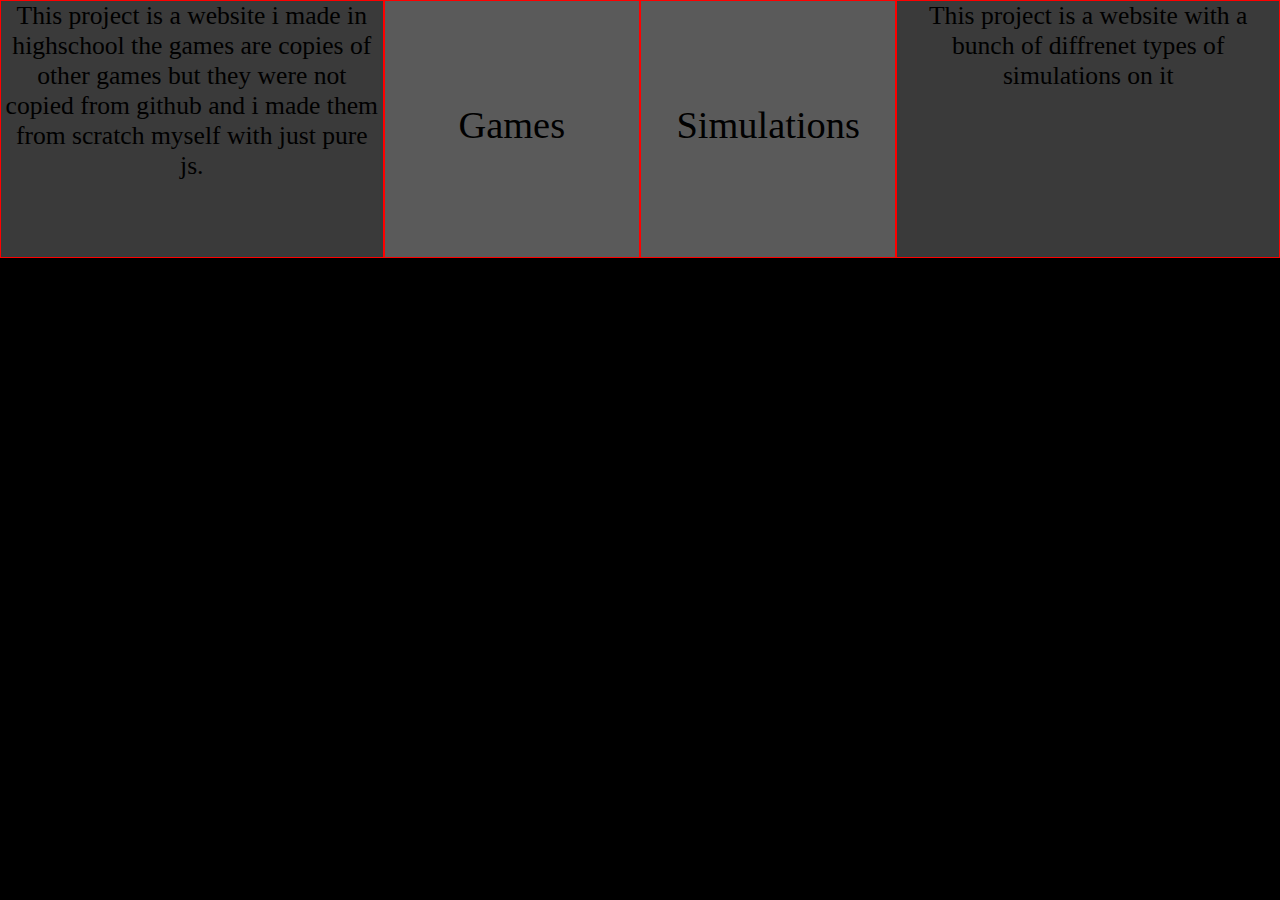
<file: FullSite/index.html>
<!--going to get turned into portfolio page-->
<!DOCTYPE html>
<html lang="en">
<head>
    <meta charset="UTF-8">
    <meta name="viewport" content="width=device-width, initial-scale=1.0">
    <title>Document</title>
    <style>
        * {
            margin: 0;
            padding: 0;
        }
        /*elements*/
        body {
            background-color: black;
        }
        /*classes*/
        .block {
            width: 20vw;
            height: 20vw;
            background-color: #5A5A5A;
            text-align: center;
            border: 1px solid red;
        }
        .inside {
            text-decoration: none;
            color: black;
            font-size: 3vw;
            padding-top: 8vw;
            display: block;
        }
        .flex {
            display: flex;
        }
        .nBlock {
            width: 30vw;
            height: 20vw;
            background-color: #3A3A3A;
            border: 1px solid red;
            display: inline-block;
        }
        .desc {
            font-size: 2vw;
            text-align: center;
        }
        /*id*/
    </style>
</head>
<body>
    <section class="flex">
            <div class="nBlock">
                <p class="desc">
                    This project is a website i made in highschool the games are copies of other games but they were not copied from github and i made them from scratch myself with just pure js.
                </p>
            </div>
            <div class="block">
                <a href="games/games.html" class="inside">Games</a>
            </div>
            <div class="block">
                <a href="AiGames/Ai.html" class="inside">Simulations</a>
            </div>
            <div class="nBlock">
                <p class="desc">
                    This project is a website with a bunch of diffrenet types of simulations on it 
                </p>
            </div>
    </section>
</body>
</html>
</file>
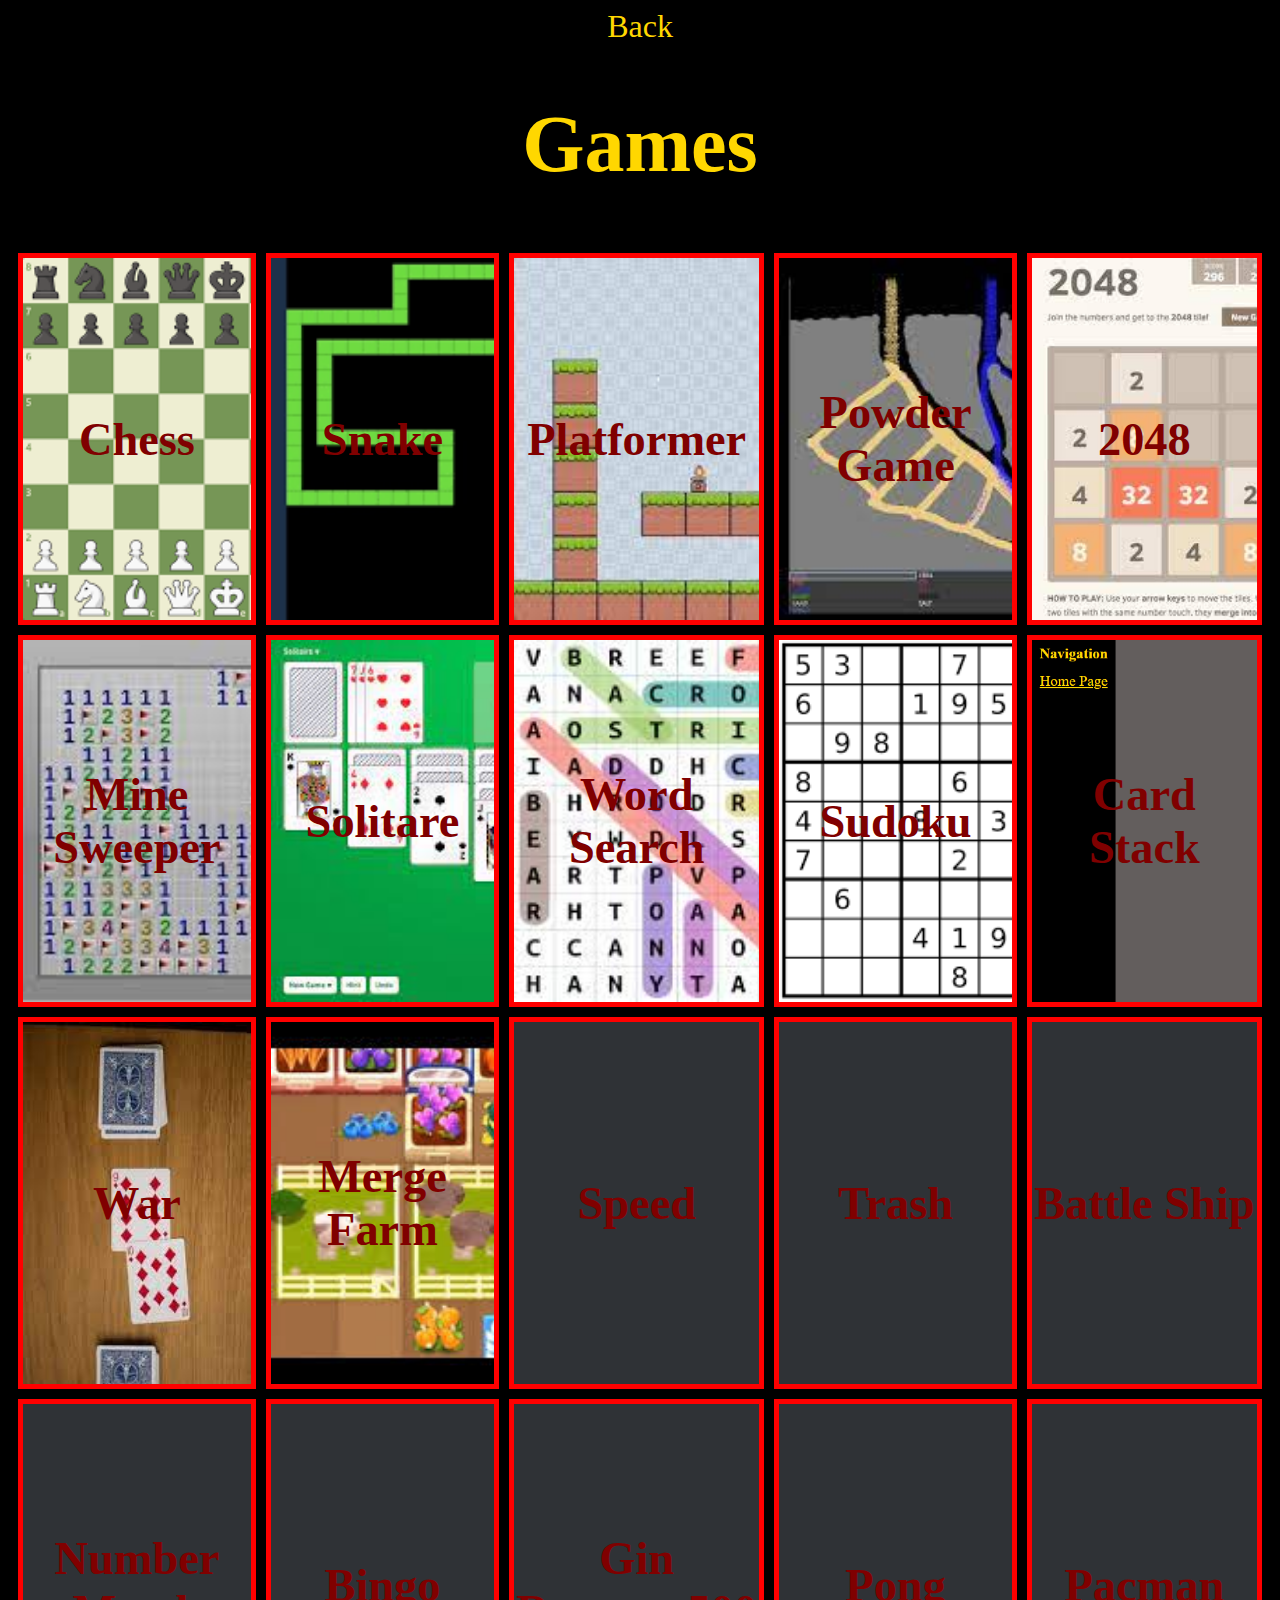
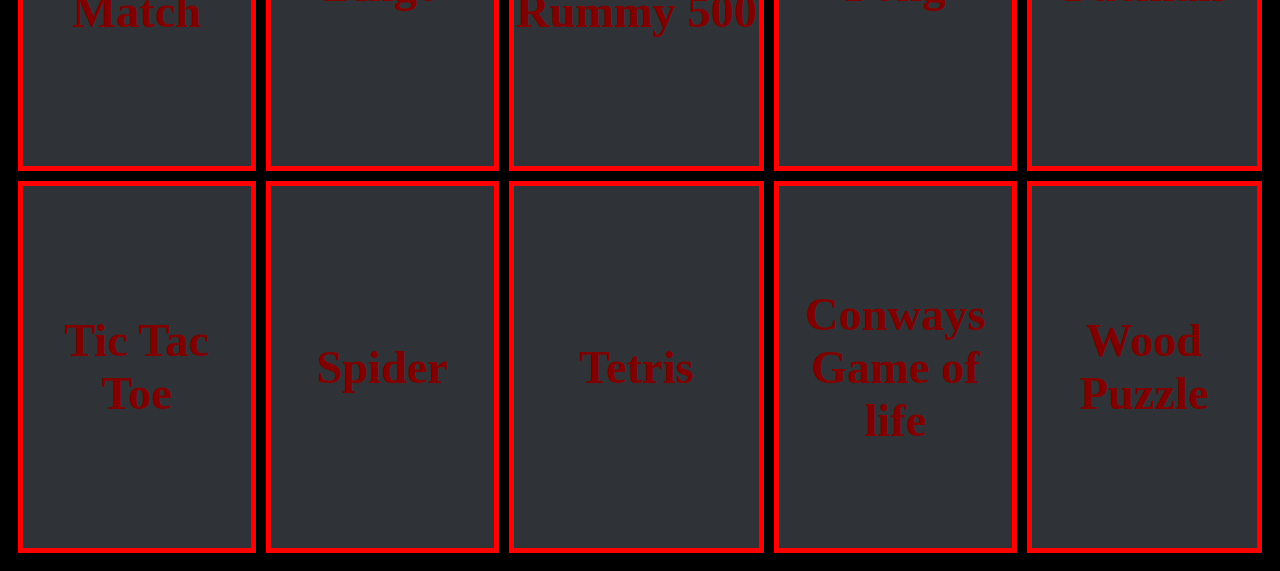
<file: FullSite/games/games.html>
<!DOCTYPE html>
<html>
    <head>
        <link rel="icon" type="image/x-icon" href="ico.jfif">
        <meta name="keywords" content="games chess Mine&nbsp;Sweeper Platformer Solitare Platform&nbsp;Game Word&nbsp;Search Powder&nbsp;Game Card&nbsp;Stack 2048">
        <meta http-equiv="Content-Type" content="text/html;charset=UTF-8">
        <meta name="description" content="a website with a bunch of diffrent types of games">
        <meta name="author" content="Vinnie Rinella">
        <style>
            * {
                background-color: black;
            }
            .gold {
                color: gold;
            }
            .block {
                color: #ff0000;
                width: 20vw;
                height: 40vh;
                vertical-align: middle;
                border: 5px solid red;
                margin: auto;
                text-align: center;
                background-color:  #2f3236;
            }
            #tbl {
                border-spacing: 10px;
                margin: auto;
                margin-top: 1%;
            }
            td a {
                background-color: transparent;
                color: maroon;
                font-weight: bold;
                font-size: 2.9rem;
                text-decoration: none;

            }
            button {
                color: gold;
                background-color: gray;
                width: 48%;
                padding-top: 3%;
                padding-bottom: 3%;
                border-radius: 40px;
            }
            button a {
                background-color: inherit;
                color: black;
                text-decoration: none;
            }
            button:hover {
                background-color: darkgray;
            }
            h1 {
                color: gold;
                font-size: 5rem;
                text-align: center;
            }
            td {
                background-repeat: no-repeat;
                background-size:cover;
            }
            .center {
                text-align: center;
                display: block;
                font-size: 2rem;
                text-decoration: none;
                
            }
            #plat {
                background-image: url(Media/Images/Platformer_background.jfif);
            }
            #powder {
                background-image: url(Media/Images/powderBackground.jfif);
            }
            #search {
                background-image: url(Media/Images/wordSearch.jfif);
            }
            #two {
                background-image: url(Media/Images/2048.jfif);
            }
            #mine {
                background-image: url(Media/Images/mines.jfif);
            }
            #chess {
                background-image: url(Media/Images/chess.png);
            }
            #card {
                background-image: url(Media/Images/card.png);
            }
            #solitare {
                background-image: url(Media/Images/solitare.jfif);
            }
            #sudoku {
                background-image: url(Media/Images/sudoku.png);
            } 
            #snake {
                background-image: url(Media/Images/snake.png);
            } 
            #war {
                background-image: url(Media/Images/war.jfif);
            }
            #farm {
                background-image: url(Media/Images/merge.jfif);
            }
        </style>
        <title>Game</title>
    </head>
    <body>
        <a href="../index.html" class="gold center">Back</a>
        <h1>Games</h1>
        <table id="tbl">
            <tr>
                <td class="block" id="chess">
                    <a href="Chess/chess.html">Chess</a>
                </td>
                <td class="block" id="snake">
                    <a href="Snake/Snake.html">Snake</a>
                </td>
                <td class="block" id="plat">
                    <a href="Platformer/plat.html">Platformer</a>
                </td>
                <td class="block" id="powder">
                    <a href="Powder/powder.html">Powder Game</a>
                </td>
                <td class="block" id="two">
                    <a href="2048/num.html">2048</a>
                </td>
            </tr>
            <tr>
                <td class="block" id="mine">
                    <a href="Mine_Sweeper/mine.html">Mine Sweeper</a>
                </td>
                <td class="block" id="solitare">
                    <a href="Solitare/solitare.html">Solitare</a>
                </td>
                <td class="block" id="search">
                    <a href="Word_Search/word.html">Word Search</a>
                </td>
                <td class="block" id="sudoku">
                    <a href="Sudoku/sud.html">Sudoku</a>
                </td>
                <td class="block" id="card">
                    <a href="Card_Stack/card.html">Card Stack</a>
                </td>
            </tr>
            <tr>
                <td class="block" id="war"> 
                    <a href="War/war.html">War</a>
                </td>
                <td class="block" id="farm">
                    <a href="Farm/farm.html">Merge Farm</a>
                </td>
                <td class="block" id="speed">
                    <a href="Speed/speed.html">Speed</a>
                </td>
                <td class="block" id="trash">
                    <a href="Trash/trash.html">Trash</a>
                </td>
                <td class="block" id="battle">
                    <a href="Battle_Ship/battle.html">Battle Ship</a>
                </td>
            </tr>
            <tr>
                <td class="block" id="numbers">
                    <a href="Number_Match/num.html">Number Match</a>
                </td>
                <td class="block" id="bingo">
                    <a href="Bingo/bingo.html">Bingo</a>
                </td>
                <td class="block" id="rummy">
                    <a href="rummy/rum.html">Gin Rummy 500</a>
                </td>
                <td class="block" id="pong">
                    <a href="pong/pong.html">Pong</a>
                </td>
                <td class="block" id="packman">
                    <a href="packman/pack.html">Pacman</a>
                </td>
            </tr>
            <tr>
                <td class="block" id="tictac">
                    <a href="Tic_Tac_Toe/tic.html">Tic Tac Toe</a>
                </td>
                <td class="block" id="ball">
                    <a href="Spider/spid.html">Spider</a>
                </td>
                <td class="block" id="tetris">
                    <a href="tetris/tetris.html">Tetris</a>
                </td>
                <td class="block" id="conway">
                    <a href="life/life.html">Conways Game of life</a>
                </td>
                <td class="block" id="wood">
                    <a href="wood/wood.html">Wood Puzzle</a>
                </td>
            </tr>
        </table>
    </body>
</html>
</file>
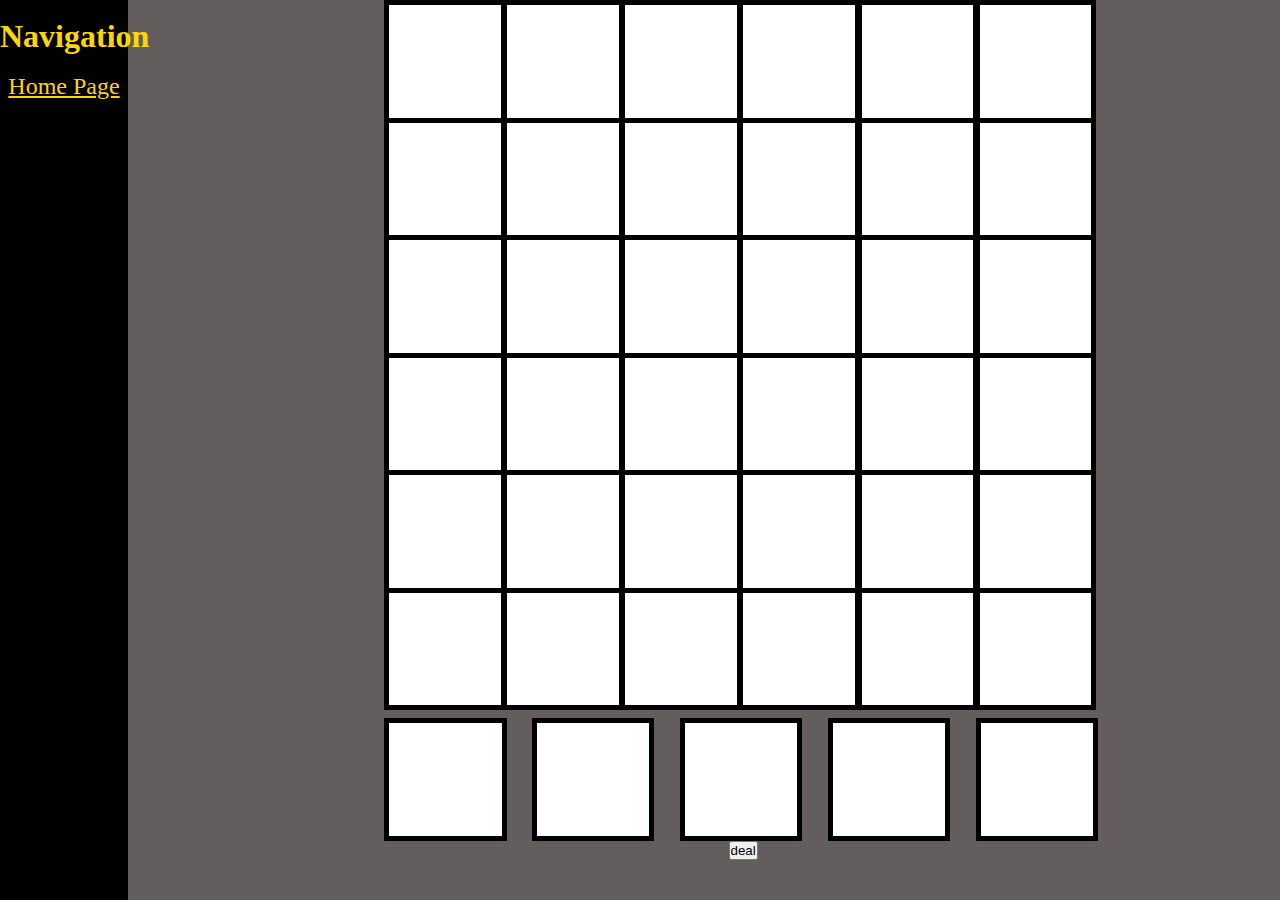
<file: FullSite/games/Card_Stack/card.html>
<!DOCTYPE html>
<html>
    <head>
        <title>Card Stack</title>
        <link rel="stylesheet" href="cards.css">
        <script src="JS/cards.js"></script>
        <link rel="icon" href="Media/Images/square.png" type="image/x-icon">
    </head>
    <body onload="main()">
        <div id="container">
            <nav id="nav">
                <br>
                <h1 class="gold">Navigation</h1>
                <br>
                <a href="../games.html" class="gold">Home Page</a>
            </nav>
            <main>
                <div id="con"></div>
                <p id="break"><br></p>
                <div id="con2"></div>
                <div>
                    <input type="button" onclick="deal()" name="deal" id="in" value="deal">
                </div>
            </main> 
            <aside id="side">
                <h1 class="gold">Scores:</h1>
                <p id="red" class="gold">Red Score: </p>
                <p id="blue" class="gold">Blue Score: </p>
                <p id="green" class="gold">Green Score: </p>
                <p id="orange" class="gold">Orange Score: </p>
                <p id="purple" class="gold">Purple Score: </p>
                <p id="darkblue" class="gold">Darkblue Score: </p>
                <p id="gray" class="gold">Gray Score: </p>
                <p id="brown" class="gold">Brown Score: </p>
                <button onclick="reset.hard()">Reset</button>
            </aside>
        </div>
    </body>
</html>
</file>
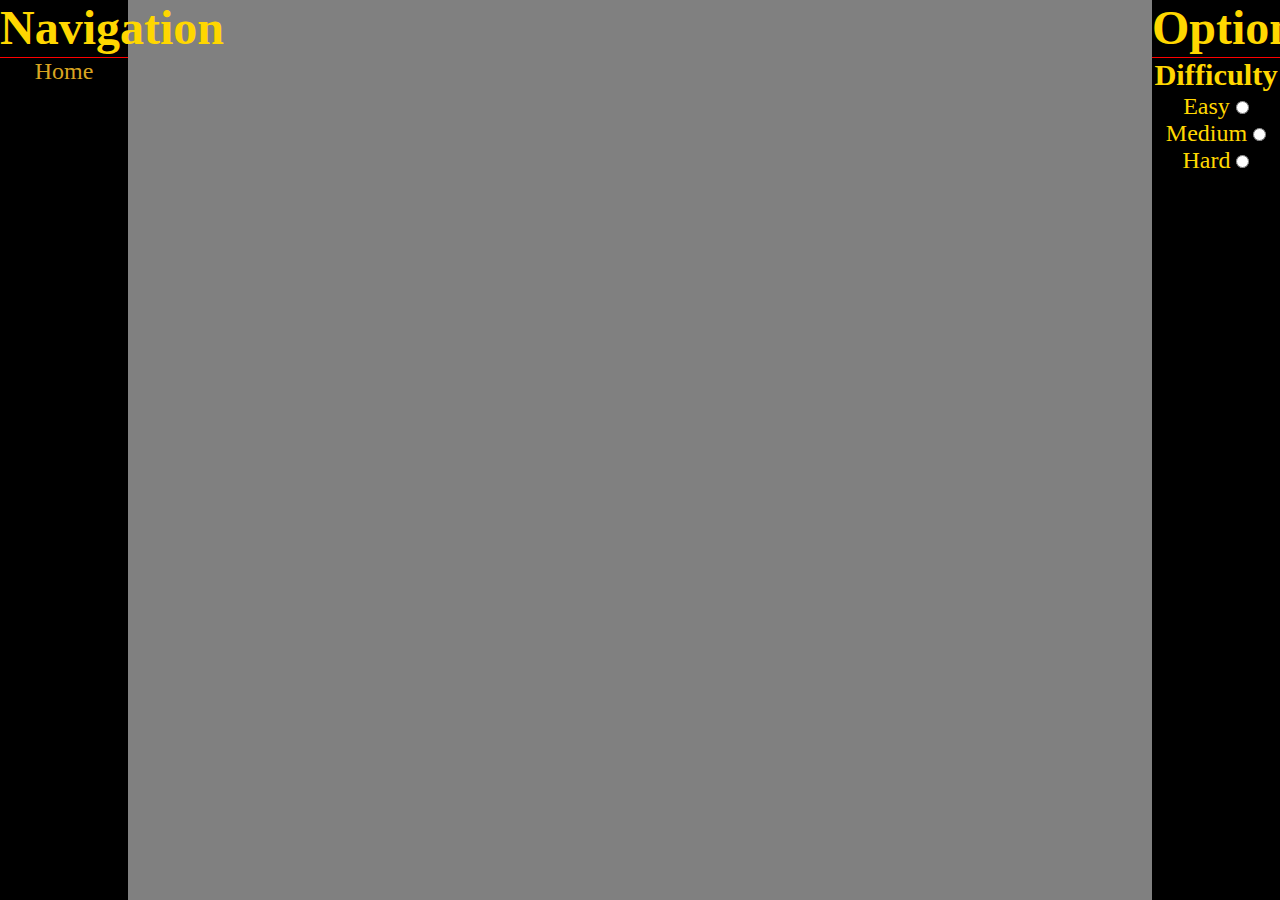
<file: FullSite/games/Mine_Sweeper/mine.html>
<!DOCTYPE html>
<html>
    <head>
        <script src="JS/mine.js"></script>
        <link rel="stylesheet" href="mine.css">
        <link rel="icon" href="Media/Images/mine.jfif" type="image/x-icon">
    </head>
    <body>
        <aside id="nav-bar">
            <nav>
                <h1>Navigation</h1>
                <hr>
                <div>
                    <a href="../index.html">Home</a>
                </div>
            </nav>
        </aside>
        <main id="con">
            
        </main>
        <aside class="bar">
            <div>
                <h1>Options</h1>
                <hr>
                <h2 class="medium">Difficulty</h2>
                <div>
                    <label for="diff1">Easy</label>
                    <input type="radio" name="diff" id="diff1" onclick="make()">
                    <br>
                    <label for="diff2">Medium</label>
                    <input type="radio" name="diff" id="diff2" onclick="make()">
                    <br>
                    <label for="diff3">Hard</label>
                    <input type="radio" name="diff" id="diff3" onclick="make()">
                </div>
            </div>
        </aside>
    </body> 
</html>
</file>
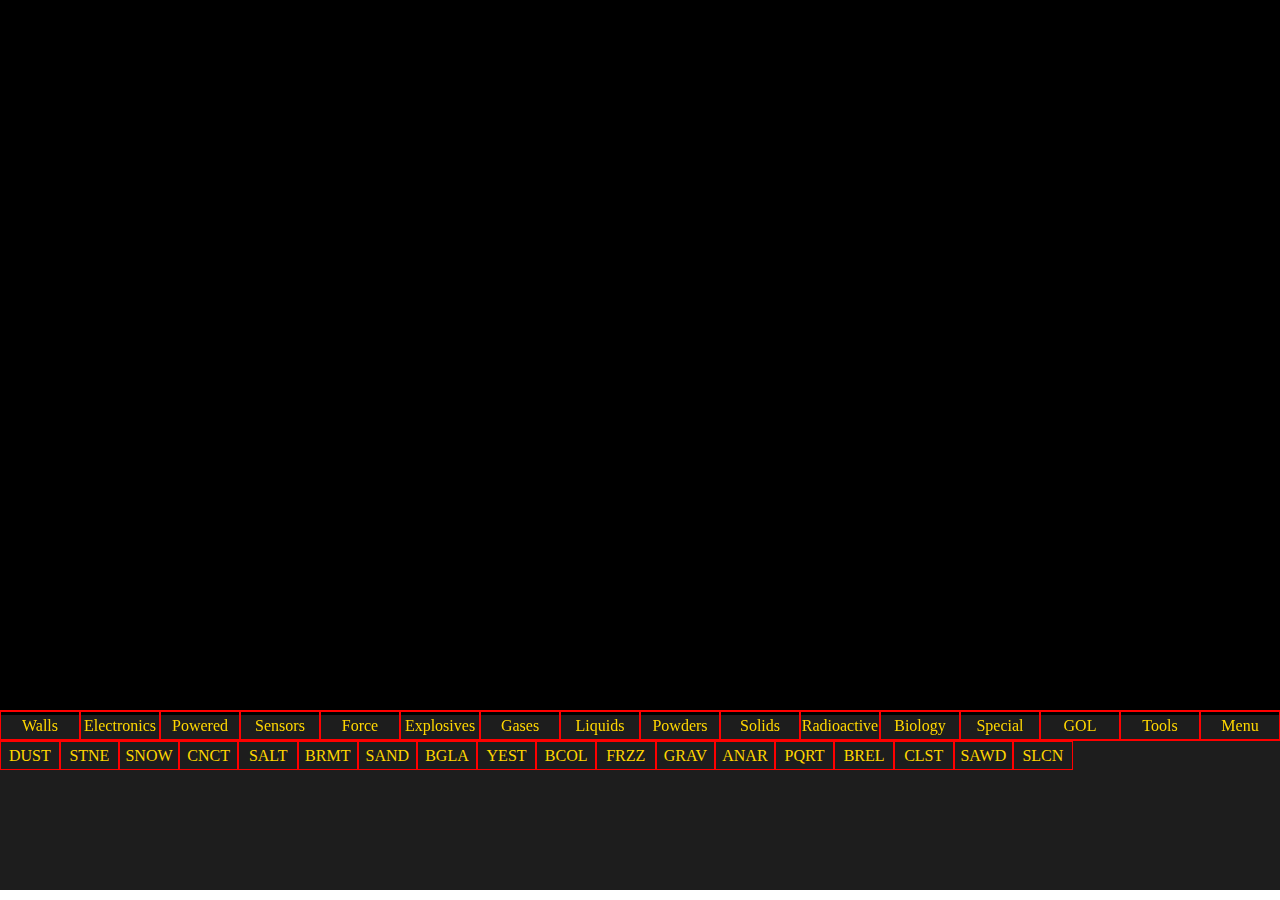
<file: FullSite/games/Powder/powder.html>
<!DOCTYPE html>
<html>
    <head>
        <link rel="icon" href="Media/Images/sand.jfif" type="image/x-icon">
        <title>Powder Game</title>
        <link rel="stylesheet" href="powder.css">
        <script src="JS/powder.js"></script>
        <script src="JS/physics.js"></script>
        <script src="JS/data.js"></script>
        <script src="JS/elementData.js"></script>
        <script src="JS/menus.js"></script>
        <!--element scripts-->
        <script src="Elements/water.js"></script>
        <script src="Elements/titanium.js"></script>
        <script src="Elements/dust.js"></script>
    </head>
    <body onload="main()">
        <data value="" id="displayData"></data>
        <div onmousewheel="changeSize(event)" style="width: 100vw; height: 80vh; overflow: scroll;" id="noscroll">
            <p style="width: 100vw; height: 50px; background-color: orange;"></p>
            <canvas id="simarea" onmousedown="spawnElementStart()" onmouseup="spawnElementEnd()" oncontextmenu="del(event)"></canvas>
            <p style="width: 100vw; height: 50px; background-color: orange; margin-top: -1%;"></p>
        </div>
        <section id="botCon">
            <div id="catCon">
                <div onclick="changeCat('wall')" class="cat click" id="wall"><p>Walls</p></div>                
                <div onclick="changeCat('electronic')" class="cat click" id="electronic"><p>Electronics</p></div>
                <div onclick="changeCat('powered')" class="cat click" id="powered"><p>Powered</p></div>
                <div onclick="changeCat('sensor')" class="cat click" id="sensor"><p>Sensors</p></div>
                <div onclick="changeCat('force')" class="cat click" id="force"><p>Force</p></div>
                <div onclick="changeCat('explosive')" class="cat click" id="explosive"><p>Explosives</p></div>
                <div onclick="changeCat('gas')" class="cat click" id="gas"><p>Gases</p></div>
                <div onclick="changeCat('liquid')" class="cat click" id="liquid"><p>Liquids</p></div>
                <div onclick="changeCat('powder')" class="cat click" id="powder"><p>Powders</p></div>
                <div onclick="changeCat('solid')" class="cat click" id="solid"><p>Solids</p></div>
                <div onclick="changeCat('radioactive')" class="cat click" id="radioactive"><p>Radioactive</p></div>
                <div onclick="changeCat('biology')" class="cat click" id="biology"><p>Biology</p></div>
                <div onclick="changeCat('special')" class="cat click" id="special"><p>Special</p></div>
                <div onclick="changeCat('gol')" class="cat click" id="gol"><p>GOL</p></div>
                <div onclick="changeCat('tool')" class="cat click" id="tool"><p>Tools</p></div>
                <div onclick="mainMenu()" class="cat click" id="menu"><p>Menu</p></div>
            </div>
            <div id="eleCon">
                
            </div>
        </section>
    </body>
</html>
</file>
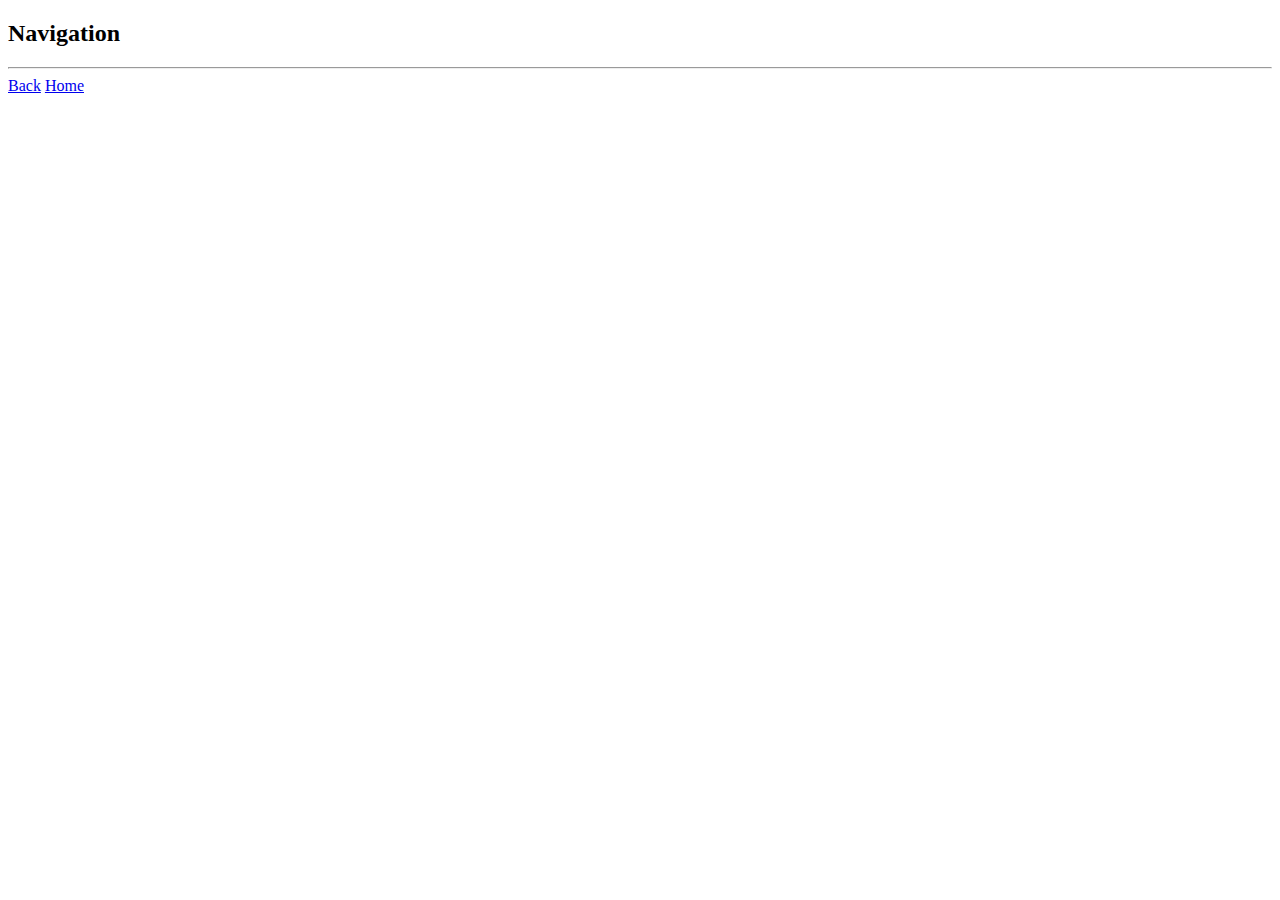
<file: FullSite/games/Snake/Snake.html>
<!DOCTYPE html>
<html lang="en">
    <head>
        <meta charset="UTF-8">
        <meta name="viewport" content="width=device-width, initial-scale=1.0">
        <title>Snake</title>
    </head>
    <body>
        <nav>
            <h2>Navigation</h2>
            <hr>
            <a href="../games.html">Back</a>
            <a href="../../index.html">Home</a>
        </nav>
    </body>
</html>
</file>
<file: FullSite/games/Card_Stack/cards.css>
* {
    margin: 0;
    padding: 0;
}

body {
    background-color: #635e5d;
}

.block {
    background-color: white;
}

#con {
    margin: auto;
    display: grid;
}

#con2 {
    margin: auto;
    display: grid;
}

#in {
    margin-left: 48%;
}

#break {
    line-height: 50%;
}

.block2 {
    background-color: white;
}

.block3 {
    border: 2px solid black;
}

.align {
    transform: translate(0, 3%);
}

.invis {
    display: none;
}

#container {
    display: flex;
}

nav a {
    background-color: black;
    font-size: 1.5rem;       
}

nav {
    margin-right: 20%;
    width: 10%;
    height: 100vh;
    background-color: black;
    text-align: center;
}

#side {
    background-color: black;
    width: 15%;
    height: 100vh;
    text-align: center;
    margin-left: 18.9%;
}

.gold {
    color: gold;
}
</file>
<file: FullSite/games/Mine_Sweeper/mine.css>
* {
    margin: 0;
    padding: 0;
}

body {
    background-color: gray;
    overflow: hidden;
    display: flex;
}

#con {
    width: 50%;
    margin-top: 1%;
}

main {
    margin: auto;
    margin-bottom: 5px;
    display: grid;
}

.noselect {
    user-select: none;
}

#nav-bar {
    background-color: black;
    height: 100vh;
    width: 10%;
    color: gold;
    text-align: center;
    font-size: 1.5rem;
}

hr {
    margin-top: 2px;
    height: 1px;
    background-color: red;
    border: none;
}

a {
    color: goldenrod;
    text-decoration: none;
}

.bar {
    width: 10%;
    height: 100vh;
    background-color: black;
    color: gold;
    text-align: center;
    font-size: 1.5rem;
}

.medium {
    font-size: 1.9rem;
}
</file>
<file: FullSite/games/Powder/powder.css>
* {
    margin: 0;
    padding: 0;
    overflow: hidden;
}
/*Elements*/
hr {
    border-color: red;
}
/*CLASSES*/
.cat {
    border-top: 2px solid red;
    border-bottom: 2px solid red;
    border-left: 1px solid red;
    border-right: 1px solid red;
    text-align: center;
    color: gold;
    height: 3vh;
    width: calc(100%/5);
}

.eleBox {
    border: 1px solid red;
    height: 3vh;
    width: 4.5vw;
    text-align: center;
    color: gold;
    display: inline-block;
}

.eleText {
    margin-top: 0.6vh;
}

.click {
    cursor: pointer;
}

/*IDS*/
#simarea{
    width: 100vw;
    height: 79.6vh;
    cursor: none;
    overflow: scroll;
    z-index: 1;
}

#catCon {
    display: flex;
}

#botCon {
    margin-top: -0.8%;
    height: 20vh;
    z-index: 99;
    background-color: #1d1d1d;
}
/*Element in element*/

.cat p {
    margin-top: 0.6vh;
}   

/*OTHER*/
#noscroll::-webkit-scrollbar {
    display: none;
}
</file>
